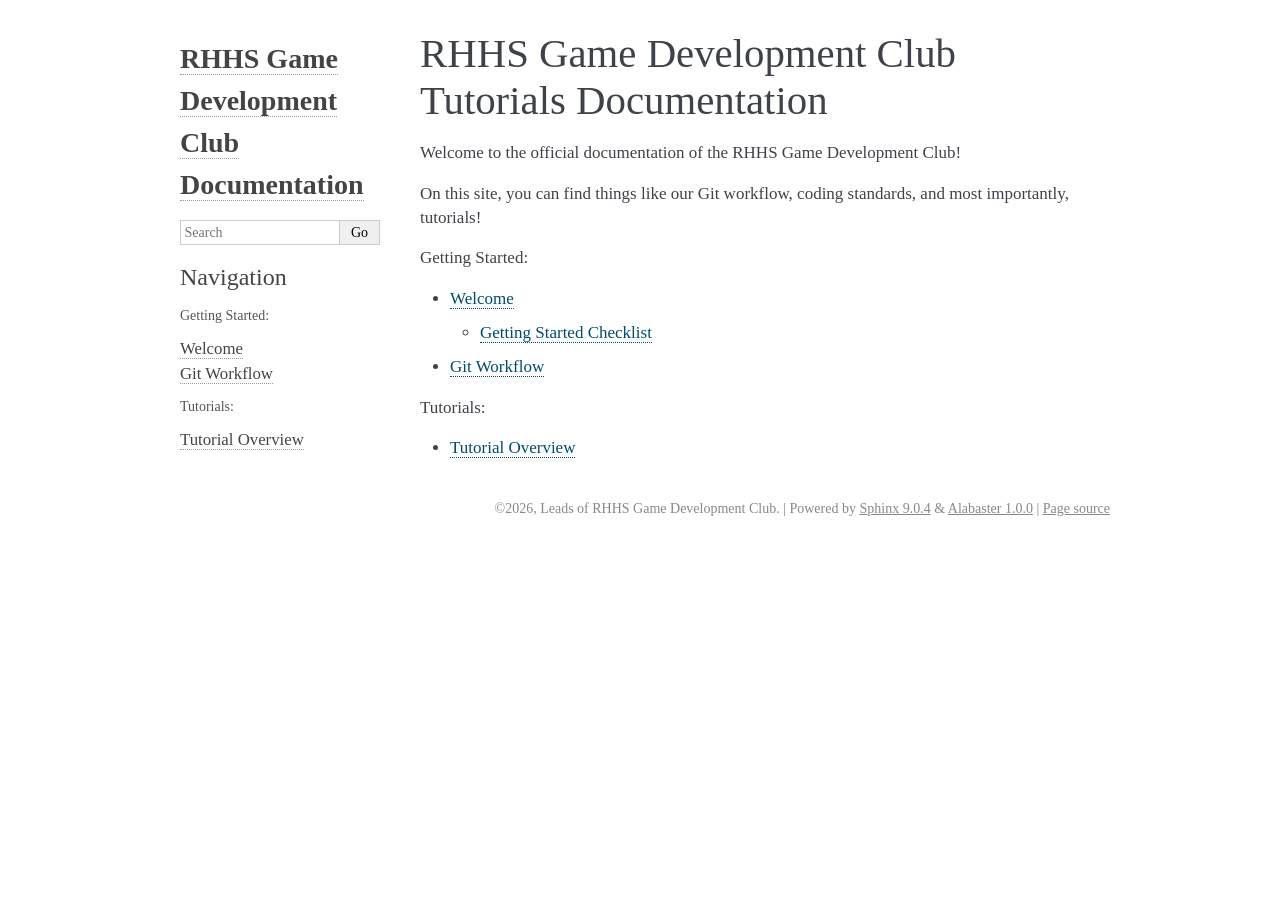
<file: index.html>
<!DOCTYPE html>

<html lang="en" data-content_root="./">
  <head>
    <meta charset="utf-8" />
    <meta name="viewport" content="width=device-width, initial-scale=1.0" /><meta name="viewport" content="width=device-width, initial-scale=1" />

    <title>RHHS Game Development Club Tutorials Documentation &#8212; RHHS Game Development Club Documentation 1.0 documentation</title>
    <link rel="stylesheet" type="text/css" href="_static/pygments.css?v=5ecbeea2" />
    <link rel="stylesheet" type="text/css" href="_static/basic.css?v=b08954a9" />
    <link rel="stylesheet" type="text/css" href="_static/alabaster.css?v=27fed22d" />
    <script src="_static/documentation_options.js?v=f2a433a1"></script>
    <script src="_static/doctools.js?v=fd6eb6e6"></script>
    <script src="_static/sphinx_highlight.js?v=6ffebe34"></script>
    <link rel="index" title="Index" href="genindex.html" />
    <link rel="search" title="Search" href="search.html" />
    <link rel="next" title="Welcome" href="club/welcome.html" />
   
  <link rel="stylesheet" href="_static/custom.css" type="text/css" />
  

  
  

  </head><body>
  

    <div class="document">
      <div class="documentwrapper">
        <div class="bodywrapper">
          

          <div class="body" role="main">
            
  <section id="rhhs-game-development-club-tutorials-documentation">
<h1>RHHS Game Development Club Tutorials Documentation<a class="headerlink" href="#rhhs-game-development-club-tutorials-documentation" title="Link to this heading">¶</a></h1>
<p>Welcome to the official documentation of the RHHS Game Development Club!</p>
<p>On this site, you can find things like our Git workflow, coding standards, and most importantly, tutorials!</p>
<div class="toctree-wrapper compound">
<p class="caption" role="heading"><span class="caption-text">Getting Started:</span></p>
<ul>
<li class="toctree-l1"><a class="reference internal" href="club/welcome.html">Welcome</a><ul>
<li class="toctree-l2"><a class="reference internal" href="club/welcome.html#getting-started-checklist">Getting Started Checklist</a></li>
</ul>
</li>
<li class="toctree-l1"><a class="reference internal" href="club/git_workflow.html">Git Workflow</a></li>
</ul>
</div>
<div class="toctree-wrapper compound">
<p class="caption" role="heading"><span class="caption-text">Tutorials:</span></p>
<ul>
<li class="toctree-l1"><a class="reference internal" href="tutorials/overview.html">Tutorial Overview</a></li>
</ul>
</div>
</section>


          </div>
          
        </div>
      </div>
      <div class="sphinxsidebar" role="navigation" aria-label="Main">
        <div class="sphinxsidebarwrapper">
<h1 class="logo"><a href="#">RHHS Game Development Club Documentation</a></h1>









<search id="searchbox" style="display: none" role="search">
    <div class="searchformwrapper">
    <form class="search" action="search.html" method="get">
      <input type="text" name="q" aria-labelledby="searchlabel" autocomplete="off" autocorrect="off" autocapitalize="off" spellcheck="false" placeholder="Search"/>
      <input type="submit" value="Go" />
    </form>
    </div>
</search>
<script>document.getElementById('searchbox').style.display = "block"</script><h3>Navigation</h3>
<p class="caption" role="heading"><span class="caption-text">Getting Started:</span></p>
<ul>
<li class="toctree-l1"><a class="reference internal" href="club/welcome.html">Welcome</a></li>
<li class="toctree-l1"><a class="reference internal" href="club/git_workflow.html">Git Workflow</a></li>
</ul>
<p class="caption" role="heading"><span class="caption-text">Tutorials:</span></p>
<ul>
<li class="toctree-l1"><a class="reference internal" href="tutorials/overview.html">Tutorial Overview</a></li>
</ul>

<div class="relations">
<h3>Related Topics</h3>
<ul>
  <li><a href="#">Documentation overview</a><ul>
      <li>Next: <a href="club/welcome.html" title="next chapter">Welcome</a></li>
  </ul></li>
</ul>
</div>








        </div>
      </div>
      <div class="clearer"></div>
    </div>
    <div class="footer">
      &#169;2026, Leads of RHHS Game Development Club.
      
      |
      Powered by <a href="https://www.sphinx-doc.org/">Sphinx 9.0.4</a>
      &amp; <a href="https://alabaster.readthedocs.io">Alabaster 1.0.0</a>
      
      |
      <a href="_sources/index.rst.txt"
          rel="nofollow">Page source</a>
    </div>

    

    
  </body>
</html>
</file>
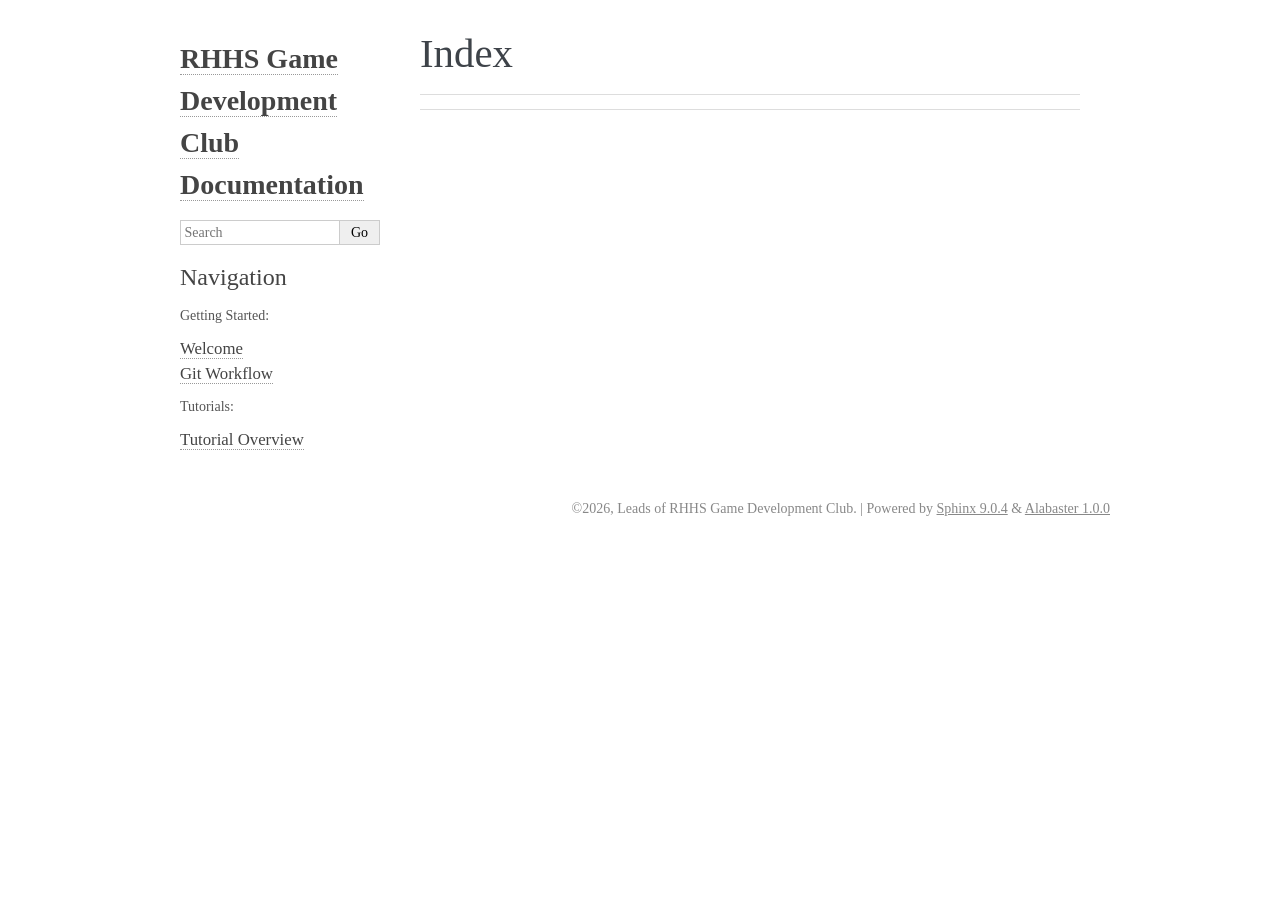
<file: genindex.html>
<!DOCTYPE html>

<html lang="en" data-content_root="./">
  <head>
    <meta charset="utf-8" />
    <meta name="viewport" content="width=device-width, initial-scale=1.0" />
    <title>Index &#8212; RHHS Game Development Club Documentation 1.0 documentation</title>
    <link rel="stylesheet" type="text/css" href="_static/pygments.css?v=5ecbeea2" />
    <link rel="stylesheet" type="text/css" href="_static/basic.css?v=b08954a9" />
    <link rel="stylesheet" type="text/css" href="_static/alabaster.css?v=27fed22d" />
    <script src="_static/documentation_options.js?v=f2a433a1"></script>
    <script src="_static/doctools.js?v=fd6eb6e6"></script>
    <script src="_static/sphinx_highlight.js?v=6ffebe34"></script>
    <link rel="index" title="Index" href="#" />
    <link rel="search" title="Search" href="search.html" />
   
  <link rel="stylesheet" href="_static/custom.css" type="text/css" />
  

  
  

  </head><body>
  

    <div class="document">
      <div class="documentwrapper">
        <div class="bodywrapper">
          

          <div class="body" role="main">
            

<h1 id="index">Index</h1>

<div class="genindex-jumpbox">
 
</div>


          </div>
          
        </div>
      </div>
      <div class="sphinxsidebar" role="navigation" aria-label="Main">
        <div class="sphinxsidebarwrapper">
<h1 class="logo"><a href="index.html">RHHS Game Development Club Documentation</a></h1>









<search id="searchbox" style="display: none" role="search">
    <div class="searchformwrapper">
    <form class="search" action="search.html" method="get">
      <input type="text" name="q" aria-labelledby="searchlabel" autocomplete="off" autocorrect="off" autocapitalize="off" spellcheck="false" placeholder="Search"/>
      <input type="submit" value="Go" />
    </form>
    </div>
</search>
<script>document.getElementById('searchbox').style.display = "block"</script><h3>Navigation</h3>
<p class="caption" role="heading"><span class="caption-text">Getting Started:</span></p>
<ul>
<li class="toctree-l1"><a class="reference internal" href="club/welcome.html">Welcome</a></li>
<li class="toctree-l1"><a class="reference internal" href="club/git_workflow.html">Git Workflow</a></li>
</ul>
<p class="caption" role="heading"><span class="caption-text">Tutorials:</span></p>
<ul>
<li class="toctree-l1"><a class="reference internal" href="tutorials/overview.html">Tutorial Overview</a></li>
</ul>

<div class="relations">
<h3>Related Topics</h3>
<ul>
  <li><a href="index.html">Documentation overview</a><ul>
  </ul></li>
</ul>
</div>








        </div>
      </div>
      <div class="clearer"></div>
    </div>
    <div class="footer">
      &#169;2026, Leads of RHHS Game Development Club.
      
      |
      Powered by <a href="https://www.sphinx-doc.org/">Sphinx 9.0.4</a>
      &amp; <a href="https://alabaster.readthedocs.io">Alabaster 1.0.0</a>
      
    </div>

    

    
  </body>
</html>
</file>
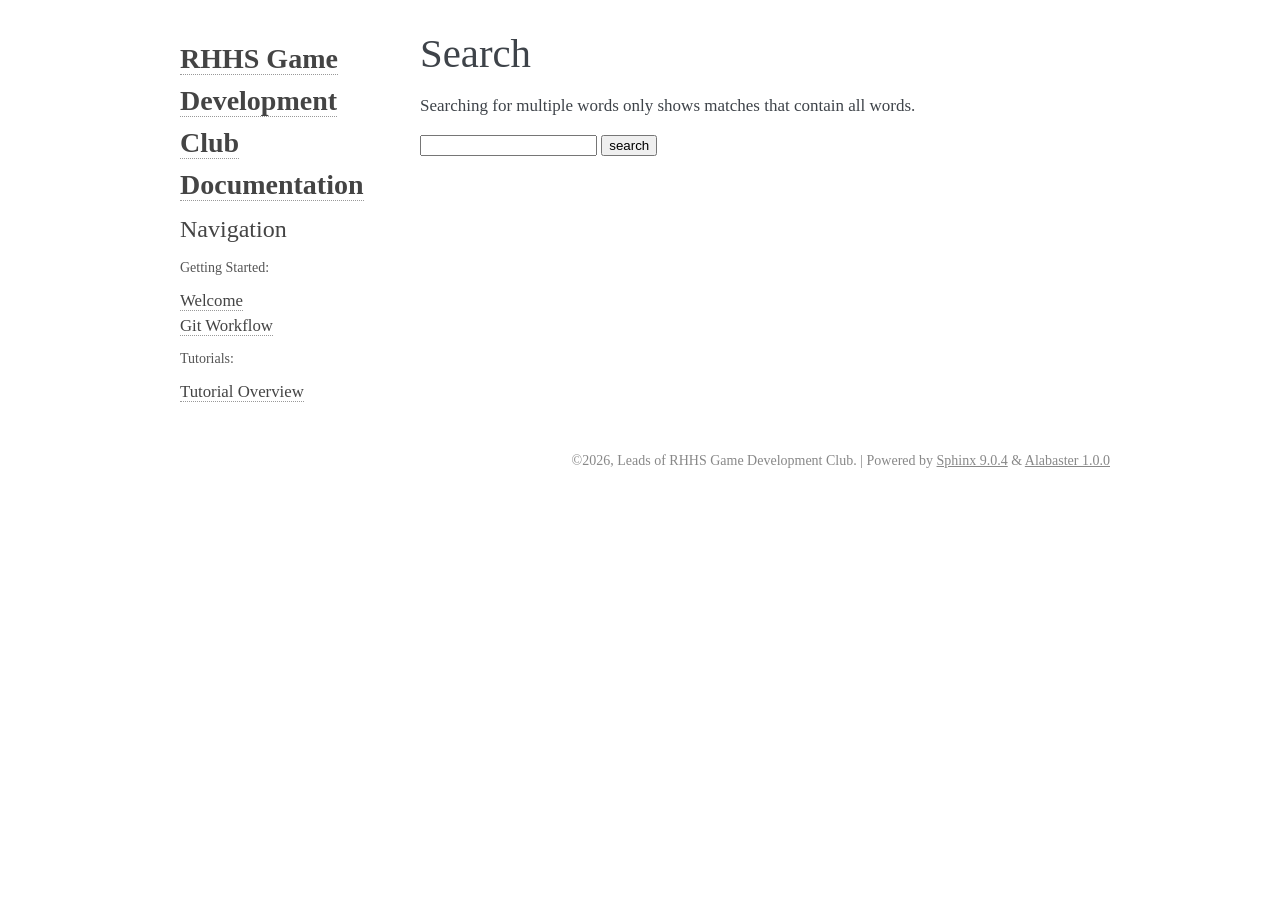
<file: search.html>
<!DOCTYPE html>

<html lang="en" data-content_root="./">
  <head>
    <meta charset="utf-8" />
    <meta name="viewport" content="width=device-width, initial-scale=1.0" />
    <title>Search &#8212; RHHS Game Development Club Documentation 1.0 documentation</title>
    <link rel="stylesheet" type="text/css" href="_static/pygments.css?v=5ecbeea2" />
    <link rel="stylesheet" type="text/css" href="_static/basic.css?v=b08954a9" />
    <link rel="stylesheet" type="text/css" href="_static/alabaster.css?v=27fed22d" />
    
    <script src="_static/documentation_options.js?v=f2a433a1"></script>
    <script src="_static/doctools.js?v=fd6eb6e6"></script>
    <script src="_static/sphinx_highlight.js?v=6ffebe34"></script>
    <script src="_static/searchtools.js"></script>
    <script src="_static/language_data.js"></script>
    <link rel="index" title="Index" href="genindex.html" />
    <link rel="search" title="Search" href="#" />
    <script src="searchindex.js" defer="defer"></script>
    <meta name="robots" content="noindex" />
    
   
  <link rel="stylesheet" href="_static/custom.css" type="text/css" />
  

  
  


  </head><body>
  

    <div class="document">
      <div class="documentwrapper">
        <div class="bodywrapper">
          

          <div class="body" role="main">
            
  <h1 id="search-documentation">Search</h1>
  
  <noscript>
  <div class="admonition warning">
  <p>
    Please activate JavaScript to enable the search
    functionality.
  </p>
  </div>
  </noscript>
  
  
  <p>
    Searching for multiple words only shows matches that contain
    all words.
  </p>
  
  
  <form action="" method="get">
    <input type="text" name="q" aria-labelledby="search-documentation" value="" autocomplete="off" autocorrect="off" autocapitalize="off" spellcheck="false"/>
    <input type="submit" value="search" />
    <span id="search-progress" style="padding-left: 10px"></span>
  </form>
  
  
  <div id="search-results"></div>
  

          </div>
          
        </div>
      </div>
      <div class="sphinxsidebar" role="navigation" aria-label="Main">
        <div class="sphinxsidebarwrapper">
<h1 class="logo"><a href="index.html">RHHS Game Development Club Documentation</a></h1>








<h3>Navigation</h3>
<p class="caption" role="heading"><span class="caption-text">Getting Started:</span></p>
<ul>
<li class="toctree-l1"><a class="reference internal" href="club/welcome.html">Welcome</a></li>
<li class="toctree-l1"><a class="reference internal" href="club/git_workflow.html">Git Workflow</a></li>
</ul>
<p class="caption" role="heading"><span class="caption-text">Tutorials:</span></p>
<ul>
<li class="toctree-l1"><a class="reference internal" href="tutorials/overview.html">Tutorial Overview</a></li>
</ul>

<div class="relations">
<h3>Related Topics</h3>
<ul>
  <li><a href="index.html">Documentation overview</a><ul>
  </ul></li>
</ul>
</div>








        </div>
      </div>
      <div class="clearer"></div>
    </div>
    <div class="footer">
      &#169;2026, Leads of RHHS Game Development Club.
      
      |
      Powered by <a href="https://www.sphinx-doc.org/">Sphinx 9.0.4</a>
      &amp; <a href="https://alabaster.readthedocs.io">Alabaster 1.0.0</a>
      
    </div>

    

    
  </body>
</html>
</file>
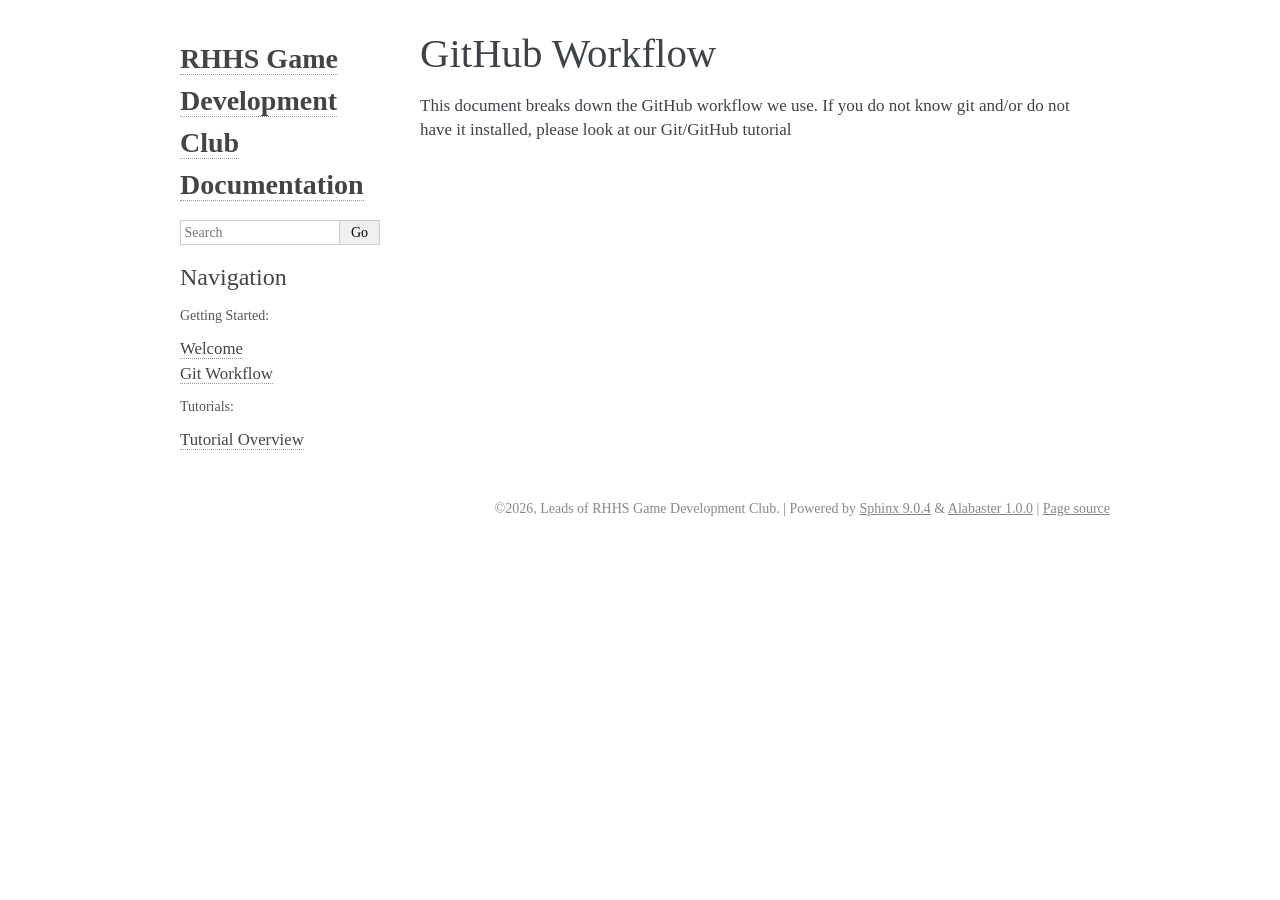
<file: club/git_workflow.html>
<!DOCTYPE html>

<html lang="en" data-content_root="../">
  <head>
    <meta charset="utf-8" />
    <meta name="viewport" content="width=device-width, initial-scale=1.0" /><meta name="viewport" content="width=device-width, initial-scale=1" />

    <title>GitHub Workflow &#8212; RHHS Game Development Club Documentation 1.0 documentation</title>
    <link rel="stylesheet" type="text/css" href="../_static/pygments.css?v=5ecbeea2" />
    <link rel="stylesheet" type="text/css" href="../_static/basic.css?v=b08954a9" />
    <link rel="stylesheet" type="text/css" href="../_static/alabaster.css?v=27fed22d" />
    <script src="../_static/documentation_options.js?v=f2a433a1"></script>
    <script src="../_static/doctools.js?v=fd6eb6e6"></script>
    <script src="../_static/sphinx_highlight.js?v=6ffebe34"></script>
    <link rel="index" title="Index" href="../genindex.html" />
    <link rel="search" title="Search" href="../search.html" />
    <link rel="next" title="Tutorial Overview" href="../tutorials/overview.html" />
    <link rel="prev" title="Welcome" href="welcome.html" />
   
  <link rel="stylesheet" href="../_static/custom.css" type="text/css" />
  

  
  

  </head><body>
  

    <div class="document">
      <div class="documentwrapper">
        <div class="bodywrapper">
          

          <div class="body" role="main">
            
  <section id="github-workflow">
<h1>GitHub Workflow<a class="headerlink" href="#github-workflow" title="Link to this heading">¶</a></h1>
<p>This document breaks down the GitHub workflow we use. If you do not know git and/or do not have it installed, please look at our Git/GitHub tutorial</p>
</section>


          </div>
          
        </div>
      </div>
      <div class="sphinxsidebar" role="navigation" aria-label="Main">
        <div class="sphinxsidebarwrapper">
<h1 class="logo"><a href="../index.html">RHHS Game Development Club Documentation</a></h1>









<search id="searchbox" style="display: none" role="search">
    <div class="searchformwrapper">
    <form class="search" action="../search.html" method="get">
      <input type="text" name="q" aria-labelledby="searchlabel" autocomplete="off" autocorrect="off" autocapitalize="off" spellcheck="false" placeholder="Search"/>
      <input type="submit" value="Go" />
    </form>
    </div>
</search>
<script>document.getElementById('searchbox').style.display = "block"</script><h3>Navigation</h3>
<p class="caption" role="heading"><span class="caption-text">Getting Started:</span></p>
<ul class="current">
<li class="toctree-l1"><a class="reference internal" href="welcome.html">Welcome</a></li>
<li class="toctree-l1 current"><a class="current reference internal" href="#">Git Workflow</a></li>
</ul>
<p class="caption" role="heading"><span class="caption-text">Tutorials:</span></p>
<ul>
<li class="toctree-l1"><a class="reference internal" href="../tutorials/overview.html">Tutorial Overview</a></li>
</ul>

<div class="relations">
<h3>Related Topics</h3>
<ul>
  <li><a href="../index.html">Documentation overview</a><ul>
      <li>Previous: <a href="welcome.html" title="previous chapter">Welcome</a></li>
      <li>Next: <a href="../tutorials/overview.html" title="next chapter">Tutorial Overview</a></li>
  </ul></li>
</ul>
</div>








        </div>
      </div>
      <div class="clearer"></div>
    </div>
    <div class="footer">
      &#169;2026, Leads of RHHS Game Development Club.
      
      |
      Powered by <a href="https://www.sphinx-doc.org/">Sphinx 9.0.4</a>
      &amp; <a href="https://alabaster.readthedocs.io">Alabaster 1.0.0</a>
      
      |
      <a href="../_sources/club/git_workflow.rst.txt"
          rel="nofollow">Page source</a>
    </div>

    

    
  </body>
</html>
</file>
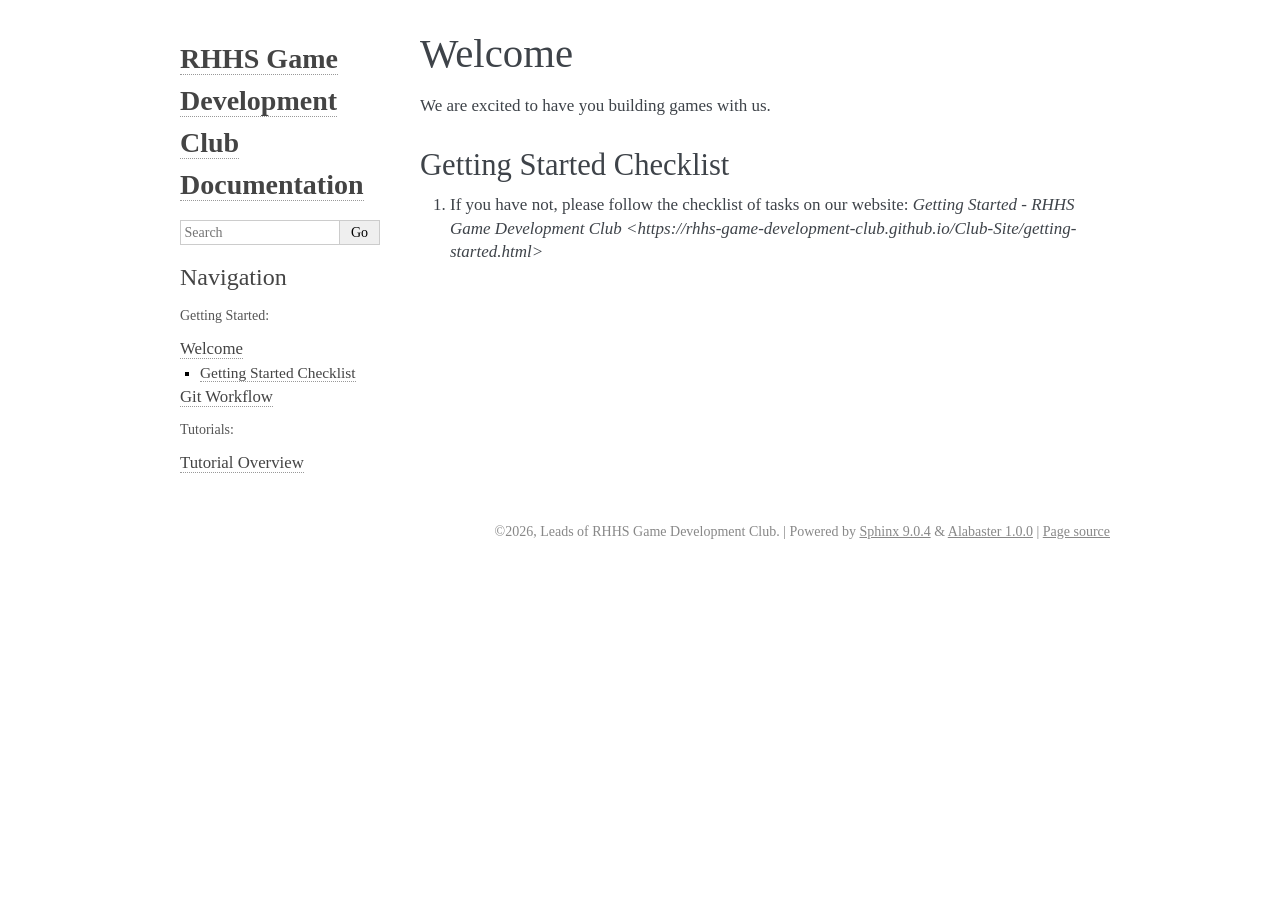
<file: club/welcome.html>
<!DOCTYPE html>

<html lang="en" data-content_root="../">
  <head>
    <meta charset="utf-8" />
    <meta name="viewport" content="width=device-width, initial-scale=1.0" /><meta name="viewport" content="width=device-width, initial-scale=1" />

    <title>Welcome &#8212; RHHS Game Development Club Documentation 1.0 documentation</title>
    <link rel="stylesheet" type="text/css" href="../_static/pygments.css?v=5ecbeea2" />
    <link rel="stylesheet" type="text/css" href="../_static/basic.css?v=b08954a9" />
    <link rel="stylesheet" type="text/css" href="../_static/alabaster.css?v=27fed22d" />
    <script src="../_static/documentation_options.js?v=f2a433a1"></script>
    <script src="../_static/doctools.js?v=fd6eb6e6"></script>
    <script src="../_static/sphinx_highlight.js?v=6ffebe34"></script>
    <link rel="index" title="Index" href="../genindex.html" />
    <link rel="search" title="Search" href="../search.html" />
    <link rel="next" title="GitHub Workflow" href="git_workflow.html" />
    <link rel="prev" title="RHHS Game Development Club Tutorials Documentation" href="../index.html" />
   
  <link rel="stylesheet" href="../_static/custom.css" type="text/css" />
  

  
  

  </head><body>
  

    <div class="document">
      <div class="documentwrapper">
        <div class="bodywrapper">
          

          <div class="body" role="main">
            
  <section id="welcome">
<h1>Welcome<a class="headerlink" href="#welcome" title="Link to this heading">¶</a></h1>
<p>We are excited to have you building games with us.</p>
<section id="getting-started-checklist">
<h2>Getting Started Checklist<a class="headerlink" href="#getting-started-checklist" title="Link to this heading">¶</a></h2>
<ol class="arabic simple">
<li><p>If you have not, please follow the checklist of tasks on our website: <cite>Getting Started - RHHS Game Development Club &lt;https://rhhs-game-development-club.github.io/Club-Site/getting-started.html&gt;</cite></p></li>
</ol>
</section>
</section>


          </div>
          
        </div>
      </div>
      <div class="sphinxsidebar" role="navigation" aria-label="Main">
        <div class="sphinxsidebarwrapper">
<h1 class="logo"><a href="../index.html">RHHS Game Development Club Documentation</a></h1>









<search id="searchbox" style="display: none" role="search">
    <div class="searchformwrapper">
    <form class="search" action="../search.html" method="get">
      <input type="text" name="q" aria-labelledby="searchlabel" autocomplete="off" autocorrect="off" autocapitalize="off" spellcheck="false" placeholder="Search"/>
      <input type="submit" value="Go" />
    </form>
    </div>
</search>
<script>document.getElementById('searchbox').style.display = "block"</script><h3>Navigation</h3>
<p class="caption" role="heading"><span class="caption-text">Getting Started:</span></p>
<ul class="current">
<li class="toctree-l1 current"><a class="current reference internal" href="#">Welcome</a><ul>
<li class="toctree-l2"><a class="reference internal" href="#getting-started-checklist">Getting Started Checklist</a></li>
</ul>
</li>
<li class="toctree-l1"><a class="reference internal" href="git_workflow.html">Git Workflow</a></li>
</ul>
<p class="caption" role="heading"><span class="caption-text">Tutorials:</span></p>
<ul>
<li class="toctree-l1"><a class="reference internal" href="../tutorials/overview.html">Tutorial Overview</a></li>
</ul>

<div class="relations">
<h3>Related Topics</h3>
<ul>
  <li><a href="../index.html">Documentation overview</a><ul>
      <li>Previous: <a href="../index.html" title="previous chapter">RHHS Game Development Club Tutorials Documentation</a></li>
      <li>Next: <a href="git_workflow.html" title="next chapter">GitHub Workflow</a></li>
  </ul></li>
</ul>
</div>








        </div>
      </div>
      <div class="clearer"></div>
    </div>
    <div class="footer">
      &#169;2026, Leads of RHHS Game Development Club.
      
      |
      Powered by <a href="https://www.sphinx-doc.org/">Sphinx 9.0.4</a>
      &amp; <a href="https://alabaster.readthedocs.io">Alabaster 1.0.0</a>
      
      |
      <a href="../_sources/club/welcome.rst.txt"
          rel="nofollow">Page source</a>
    </div>

    

    
  </body>
</html>
</file>
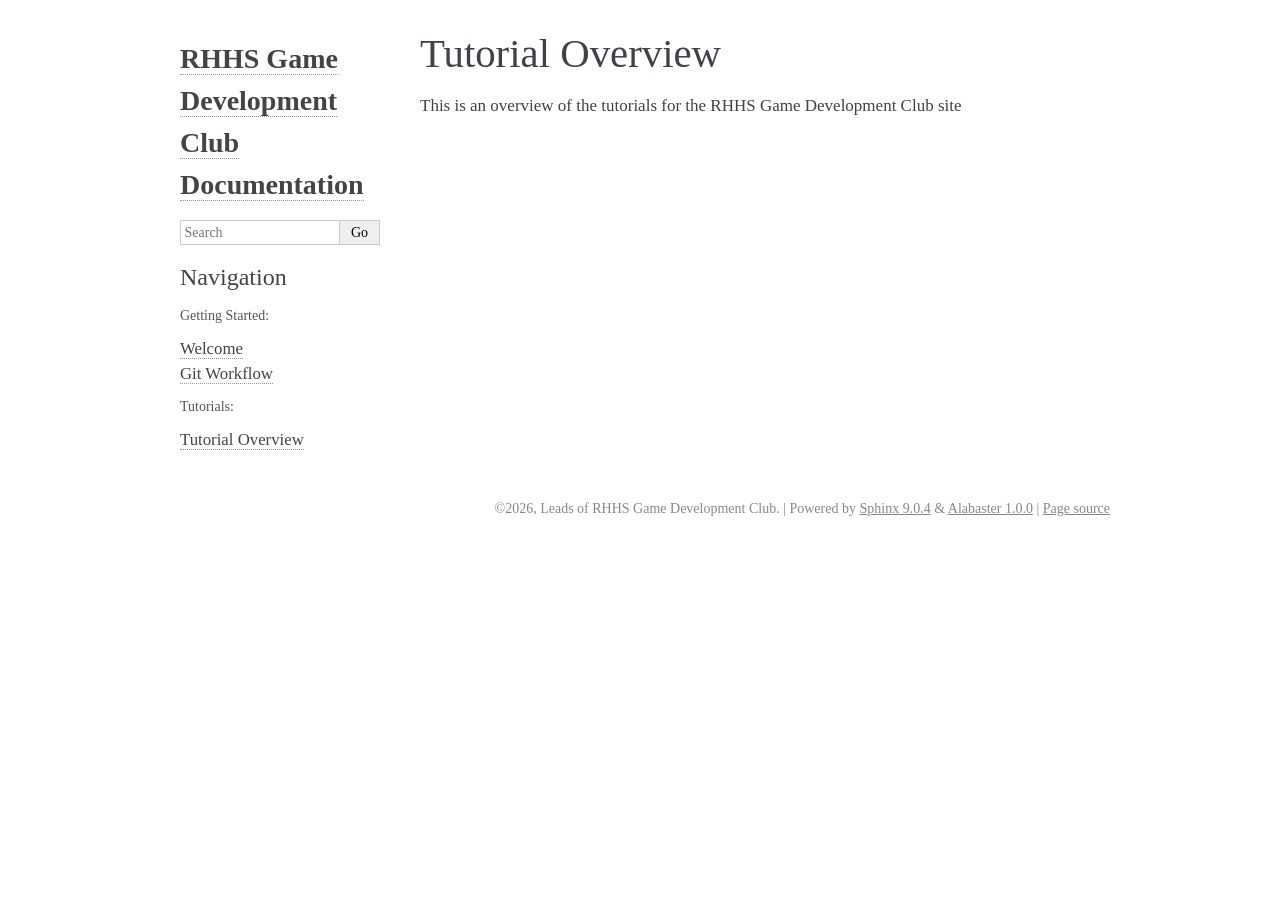
<file: tutorials/overview.html>
<!DOCTYPE html>

<html lang="en" data-content_root="../">
  <head>
    <meta charset="utf-8" />
    <meta name="viewport" content="width=device-width, initial-scale=1.0" /><meta name="viewport" content="width=device-width, initial-scale=1" />

    <title>Tutorial Overview &#8212; RHHS Game Development Club Documentation 1.0 documentation</title>
    <link rel="stylesheet" type="text/css" href="../_static/pygments.css?v=5ecbeea2" />
    <link rel="stylesheet" type="text/css" href="../_static/basic.css?v=b08954a9" />
    <link rel="stylesheet" type="text/css" href="../_static/alabaster.css?v=27fed22d" />
    <script src="../_static/documentation_options.js?v=f2a433a1"></script>
    <script src="../_static/doctools.js?v=fd6eb6e6"></script>
    <script src="../_static/sphinx_highlight.js?v=6ffebe34"></script>
    <link rel="index" title="Index" href="../genindex.html" />
    <link rel="search" title="Search" href="../search.html" />
    <link rel="prev" title="GitHub Workflow" href="../club/git_workflow.html" />
   
  <link rel="stylesheet" href="../_static/custom.css" type="text/css" />
  

  
  

  </head><body>
  

    <div class="document">
      <div class="documentwrapper">
        <div class="bodywrapper">
          

          <div class="body" role="main">
            
  <section id="tutorial-overview">
<h1>Tutorial Overview<a class="headerlink" href="#tutorial-overview" title="Link to this heading">¶</a></h1>
<p>This is an overview of the tutorials for the RHHS Game Development Club site</p>
</section>


          </div>
          
        </div>
      </div>
      <div class="sphinxsidebar" role="navigation" aria-label="Main">
        <div class="sphinxsidebarwrapper">
<h1 class="logo"><a href="../index.html">RHHS Game Development Club Documentation</a></h1>









<search id="searchbox" style="display: none" role="search">
    <div class="searchformwrapper">
    <form class="search" action="../search.html" method="get">
      <input type="text" name="q" aria-labelledby="searchlabel" autocomplete="off" autocorrect="off" autocapitalize="off" spellcheck="false" placeholder="Search"/>
      <input type="submit" value="Go" />
    </form>
    </div>
</search>
<script>document.getElementById('searchbox').style.display = "block"</script><h3>Navigation</h3>
<p class="caption" role="heading"><span class="caption-text">Getting Started:</span></p>
<ul>
<li class="toctree-l1"><a class="reference internal" href="../club/welcome.html">Welcome</a></li>
<li class="toctree-l1"><a class="reference internal" href="../club/git_workflow.html">Git Workflow</a></li>
</ul>
<p class="caption" role="heading"><span class="caption-text">Tutorials:</span></p>
<ul class="current">
<li class="toctree-l1 current"><a class="current reference internal" href="#">Tutorial Overview</a></li>
</ul>

<div class="relations">
<h3>Related Topics</h3>
<ul>
  <li><a href="../index.html">Documentation overview</a><ul>
      <li>Previous: <a href="../club/git_workflow.html" title="previous chapter">GitHub Workflow</a></li>
  </ul></li>
</ul>
</div>








        </div>
      </div>
      <div class="clearer"></div>
    </div>
    <div class="footer">
      &#169;2026, Leads of RHHS Game Development Club.
      
      |
      Powered by <a href="https://www.sphinx-doc.org/">Sphinx 9.0.4</a>
      &amp; <a href="https://alabaster.readthedocs.io">Alabaster 1.0.0</a>
      
      |
      <a href="../_sources/tutorials/overview.rst.txt"
          rel="nofollow">Page source</a>
    </div>

    

    
  </body>
</html>
</file>
<file: _static/pygments.css>
pre { line-height: 125%; }
td.linenos .normal { color: inherit; background-color: transparent; padding-left: 5px; padding-right: 5px; }
span.linenos { color: inherit; background-color: transparent; padding-left: 5px; padding-right: 5px; }
td.linenos .special { color: #000000; background-color: #ffffc0; padding-left: 5px; padding-right: 5px; }
span.linenos.special { color: #000000; background-color: #ffffc0; padding-left: 5px; padding-right: 5px; }
.highlight .hll { background-color: #ffffcc }
.highlight { background: #f8f8f8; }
.highlight .c { color: #8F5902; font-style: italic } /* Comment */
.highlight .err { color: #A40000; border: 1px solid #EF2929 } /* Error */
.highlight .g { color: #000 } /* Generic */
.highlight .k { color: #004461; font-weight: bold } /* Keyword */
.highlight .l { color: #000 } /* Literal */
.highlight .n { color: #000 } /* Name */
.highlight .o { color: #582800 } /* Operator */
.highlight .x { color: #000 } /* Other */
.highlight .p { color: #000; font-weight: bold } /* Punctuation */
.highlight .ch { color: #8F5902; font-style: italic } /* Comment.Hashbang */
.highlight .cm { color: #8F5902; font-style: italic } /* Comment.Multiline */
.highlight .cp { color: #8F5902 } /* Comment.Preproc */
.highlight .cpf { color: #8F5902; font-style: italic } /* Comment.PreprocFile */
.highlight .c1 { color: #8F5902; font-style: italic } /* Comment.Single */
.highlight .cs { color: #8F5902; font-style: italic } /* Comment.Special */
.highlight .gd { color: #A40000 } /* Generic.Deleted */
.highlight .ge { color: #000; font-style: italic } /* Generic.Emph */
.highlight .ges { color: #000 } /* Generic.EmphStrong */
.highlight .gr { color: #EF2929 } /* Generic.Error */
.highlight .gh { color: #000080; font-weight: bold } /* Generic.Heading */
.highlight .gi { color: #00A000 } /* Generic.Inserted */
.highlight .go { color: #888 } /* Generic.Output */
.highlight .gp { color: #745334 } /* Generic.Prompt */
.highlight .gs { color: #000; font-weight: bold } /* Generic.Strong */
.highlight .gu { color: #800080; font-weight: bold } /* Generic.Subheading */
.highlight .gt { color: #A40000; font-weight: bold } /* Generic.Traceback */
.highlight .kc { color: #004461; font-weight: bold } /* Keyword.Constant */
.highlight .kd { color: #004461; font-weight: bold } /* Keyword.Declaration */
.highlight .kn { color: #004461; font-weight: bold } /* Keyword.Namespace */
.highlight .kp { color: #004461; font-weight: bold } /* Keyword.Pseudo */
.highlight .kr { color: #004461; font-weight: bold } /* Keyword.Reserved */
.highlight .kt { color: #004461; font-weight: bold } /* Keyword.Type */
.highlight .ld { color: #000 } /* Literal.Date */
.highlight .m { color: #900 } /* Literal.Number */
.highlight .s { color: #4E9A06 } /* Literal.String */
.highlight .na { color: #C4A000 } /* Name.Attribute */
.highlight .nb { color: #004461 } /* Name.Builtin */
.highlight .nc { color: #000 } /* Name.Class */
.highlight .no { color: #000 } /* Name.Constant */
.highlight .nd { color: #888 } /* Name.Decorator */
.highlight .ni { color: #CE5C00 } /* Name.Entity */
.highlight .ne { color: #C00; font-weight: bold } /* Name.Exception */
.highlight .nf { color: #000 } /* Name.Function */
.highlight .nl { color: #F57900 } /* Name.Label */
.highlight .nn { color: #000 } /* Name.Namespace */
.highlight .nx { color: #000 } /* Name.Other */
.highlight .py { color: #000 } /* Name.Property */
.highlight .nt { color: #004461; font-weight: bold } /* Name.Tag */
.highlight .nv { color: #000 } /* Name.Variable */
.highlight .ow { color: #004461; font-weight: bold } /* Operator.Word */
.highlight .pm { color: #000; font-weight: bold } /* Punctuation.Marker */
.highlight .w { color: #F8F8F8 } /* Text.Whitespace */
.highlight .mb { color: #900 } /* Literal.Number.Bin */
.highlight .mf { color: #900 } /* Literal.Number.Float */
.highlight .mh { color: #900 } /* Literal.Number.Hex */
.highlight .mi { color: #900 } /* Literal.Number.Integer */
.highlight .mo { color: #900 } /* Literal.Number.Oct */
.highlight .sa { color: #4E9A06 } /* Literal.String.Affix */
.highlight .sb { color: #4E9A06 } /* Literal.String.Backtick */
.highlight .sc { color: #4E9A06 } /* Literal.String.Char */
.highlight .dl { color: #4E9A06 } /* Literal.String.Delimiter */
.highlight .sd { color: #8F5902; font-style: italic } /* Literal.String.Doc */
.highlight .s2 { color: #4E9A06 } /* Literal.String.Double */
.highlight .se { color: #4E9A06 } /* Literal.String.Escape */
.highlight .sh { color: #4E9A06 } /* Literal.String.Heredoc */
.highlight .si { color: #4E9A06 } /* Literal.String.Interpol */
.highlight .sx { color: #4E9A06 } /* Literal.String.Other */
.highlight .sr { color: #4E9A06 } /* Literal.String.Regex */
.highlight .s1 { color: #4E9A06 } /* Literal.String.Single */
.highlight .ss { color: #4E9A06 } /* Literal.String.Symbol */
.highlight .bp { color: #3465A4 } /* Name.Builtin.Pseudo */
.highlight .fm { color: #000 } /* Name.Function.Magic */
.highlight .vc { color: #000 } /* Name.Variable.Class */
.highlight .vg { color: #000 } /* Name.Variable.Global */
.highlight .vi { color: #000 } /* Name.Variable.Instance */
.highlight .vm { color: #000 } /* Name.Variable.Magic */
.highlight .il { color: #900 } /* Literal.Number.Integer.Long */
</file>
<file: _static/basic.css>
/*
 * Sphinx stylesheet -- basic theme.
 */

/* -- main layout ----------------------------------------------------------- */

div.clearer {
    clear: both;
}

div.section::after {
    display: block;
    content: '';
    clear: left;
}

/* -- relbar ---------------------------------------------------------------- */

div.related {
    width: 100%;
    font-size: 90%;
}

div.related h3 {
    display: none;
}

div.related ul {
    margin: 0;
    padding: 0 0 0 10px;
    list-style: none;
}

div.related li {
    display: inline;
}

div.related li.right {
    float: right;
    margin-right: 5px;
}

/* -- sidebar --------------------------------------------------------------- */

div.sphinxsidebarwrapper {
    padding: 10px 5px 0 10px;
}

div.sphinxsidebar {
    float: left;
    width: 230px;
    margin-left: -100%;
    font-size: 90%;
    word-wrap: break-word;
    overflow-wrap : break-word;
}

div.sphinxsidebar ul {
    list-style: none;
}

div.sphinxsidebar ul ul,
div.sphinxsidebar ul.want-points {
    margin-left: 20px;
    list-style: square;
}

div.sphinxsidebar ul ul {
    margin-top: 0;
    margin-bottom: 0;
}

div.sphinxsidebar form {
    margin-top: 10px;
}

div.sphinxsidebar input {
    border: 1px solid #98dbcc;
    font-family: sans-serif;
    font-size: 1em;
}

div.sphinxsidebar #searchbox form.search {
    overflow: hidden;
}

div.sphinxsidebar #searchbox input[type="text"] {
    float: left;
    width: 80%;
    padding: 0.25em;
    box-sizing: border-box;
}

div.sphinxsidebar #searchbox input[type="submit"] {
    float: left;
    width: 20%;
    border-left: none;
    padding: 0.25em;
    box-sizing: border-box;
}


img {
    border: 0;
    max-width: 100%;
}

/* -- search page ----------------------------------------------------------- */

ul.search {
    margin-top: 10px;
}

ul.search li {
    padding: 5px 0;
}

ul.search li a {
    font-weight: bold;
}

ul.search li p.context {
    color: #888;
    margin: 2px 0 0 30px;
    text-align: left;
}

ul.keywordmatches li.goodmatch a {
    font-weight: bold;
}

/* -- index page ------------------------------------------------------------ */

table.contentstable {
    width: 90%;
    margin-left: auto;
    margin-right: auto;
}

table.contentstable p.biglink {
    line-height: 150%;
}

a.biglink {
    font-size: 1.3em;
}

span.linkdescr {
    font-style: italic;
    padding-top: 5px;
    font-size: 90%;
}

/* -- general index --------------------------------------------------------- */

table.indextable {
    width: 100%;
}

table.indextable td {
    text-align: left;
    vertical-align: top;
}

table.indextable ul {
    margin-top: 0;
    margin-bottom: 0;
    list-style-type: none;
}

table.indextable > tbody > tr > td > ul {
    padding-left: 0em;
}

table.indextable tr.pcap {
    height: 10px;
}

table.indextable tr.cap {
    margin-top: 10px;
    background-color: #f2f2f2;
}

img.toggler {
    margin-right: 3px;
    margin-top: 3px;
    cursor: pointer;
}

div.modindex-jumpbox {
    border-top: 1px solid #ddd;
    border-bottom: 1px solid #ddd;
    margin: 1em 0 1em 0;
    padding: 0.4em;
}

div.genindex-jumpbox {
    border-top: 1px solid #ddd;
    border-bottom: 1px solid #ddd;
    margin: 1em 0 1em 0;
    padding: 0.4em;
}

/* -- domain module index --------------------------------------------------- */

table.modindextable td {
    padding: 2px;
    border-collapse: collapse;
}

/* -- general body styles --------------------------------------------------- */

div.body {
    min-width: inherit;
    max-width: 800px;
}

div.body p, div.body dd, div.body li, div.body blockquote {
    -moz-hyphens: auto;
    -ms-hyphens: auto;
    -webkit-hyphens: auto;
    hyphens: auto;
}

a.headerlink {
    visibility: hidden;
}

a:visited {
    color: #551A8B;
}

h1:hover > a.headerlink,
h2:hover > a.headerlink,
h3:hover > a.headerlink,
h4:hover > a.headerlink,
h5:hover > a.headerlink,
h6:hover > a.headerlink,
dt:hover > a.headerlink,
caption:hover > a.headerlink,
p.caption:hover > a.headerlink,
div.code-block-caption:hover > a.headerlink {
    visibility: visible;
}

div.body p.caption {
    text-align: inherit;
}

div.body td {
    text-align: left;
}

.first {
    margin-top: 0 !important;
}

p.rubric {
    margin-top: 30px;
    font-weight: bold;
}

img.align-left, figure.align-left, .figure.align-left, object.align-left {
    clear: left;
    float: left;
    margin-right: 1em;
}

img.align-right, figure.align-right, .figure.align-right, object.align-right {
    clear: right;
    float: right;
    margin-left: 1em;
}

img.align-center, figure.align-center, .figure.align-center, object.align-center {
  display: block;
  margin-left: auto;
  margin-right: auto;
}

img.align-default, figure.align-default, .figure.align-default {
  display: block;
  margin-left: auto;
  margin-right: auto;
}

.align-left {
    text-align: left;
}

.align-center {
    text-align: center;
}

.align-default {
    text-align: center;
}

.align-right {
    text-align: right;
}

/* -- sidebars -------------------------------------------------------------- */

div.sidebar,
aside.sidebar {
    margin: 0 0 0.5em 1em;
    border: 1px solid #ddb;
    padding: 7px;
    background-color: #ffe;
    width: 40%;
    float: right;
    clear: right;
    overflow-x: auto;
}

p.sidebar-title {
    font-weight: bold;
}

nav.contents,
aside.topic,
div.admonition, div.topic, blockquote {
    clear: left;
}

/* -- topics ---------------------------------------------------------------- */

nav.contents,
aside.topic,
div.topic {
    border: 1px solid #ccc;
    padding: 7px;
    margin: 10px 0 10px 0;
}

p.topic-title {
    font-size: 1.1em;
    font-weight: bold;
    margin-top: 10px;
}

/* -- admonitions ----------------------------------------------------------- */

div.admonition {
    margin-top: 10px;
    margin-bottom: 10px;
    padding: 7px;
}

div.admonition dt {
    font-weight: bold;
}

p.admonition-title {
    margin: 0px 10px 5px 0px;
    font-weight: bold;
}

div.body p.centered {
    text-align: center;
    margin-top: 25px;
}

/* -- content of sidebars/topics/admonitions -------------------------------- */

div.sidebar > :last-child,
aside.sidebar > :last-child,
nav.contents > :last-child,
aside.topic > :last-child,
div.topic > :last-child,
div.admonition > :last-child {
    margin-bottom: 0;
}

div.sidebar::after,
aside.sidebar::after,
nav.contents::after,
aside.topic::after,
div.topic::after,
div.admonition::after,
blockquote::after {
    display: block;
    content: '';
    clear: both;
}

/* -- tables ---------------------------------------------------------------- */

table.docutils {
    margin-top: 10px;
    margin-bottom: 10px;
    border: 0;
    border-collapse: collapse;
}

table.align-center {
    margin-left: auto;
    margin-right: auto;
}

table.align-default {
    margin-left: auto;
    margin-right: auto;
}

table caption span.caption-number {
    font-style: italic;
}

table caption span.caption-text {
}

table.docutils td, table.docutils th {
    padding: 1px 8px 1px 5px;
    border-top: 0;
    border-left: 0;
    border-right: 0;
    border-bottom: 1px solid #aaa;
}

th {
    text-align: left;
    padding-right: 5px;
}

table.citation {
    border-left: solid 1px gray;
    margin-left: 1px;
}

table.citation td {
    border-bottom: none;
}

th > :first-child,
td > :first-child {
    margin-top: 0px;
}

th > :last-child,
td > :last-child {
    margin-bottom: 0px;
}

/* -- figures --------------------------------------------------------------- */

div.figure, figure {
    margin: 0.5em;
    padding: 0.5em;
}

div.figure p.caption, figcaption {
    padding: 0.3em;
}

div.figure p.caption span.caption-number,
figcaption span.caption-number {
    font-style: italic;
}

div.figure p.caption span.caption-text,
figcaption span.caption-text {
}

/* -- field list styles ----------------------------------------------------- */

table.field-list td, table.field-list th {
    border: 0 !important;
}

.field-list ul {
    margin: 0;
    padding-left: 1em;
}

.field-list p {
    margin: 0;
}

.field-name {
    -moz-hyphens: manual;
    -ms-hyphens: manual;
    -webkit-hyphens: manual;
    hyphens: manual;
}

/* -- hlist styles ---------------------------------------------------------- */

table.hlist {
    margin: 1em 0;
}

table.hlist td {
    vertical-align: top;
}

/* -- object description styles --------------------------------------------- */

.sig {
	font-family: 'Consolas', 'Menlo', 'DejaVu Sans Mono', 'Bitstream Vera Sans Mono', monospace;
}

.sig-name, code.descname {
    background-color: transparent;
    font-weight: bold;
}

.sig-name {
	font-size: 1.1em;
}

code.descname {
    font-size: 1.2em;
}

.sig-prename, code.descclassname {
    background-color: transparent;
}

.optional {
    font-size: 1.3em;
}

.sig-paren {
    font-size: larger;
}

.sig-param.n {
	font-style: italic;
}

/* C++ specific styling */

.sig-inline.c-texpr,
.sig-inline.cpp-texpr {
	font-family: unset;
}

.sig.c   .k, .sig.c   .kt,
.sig.cpp .k, .sig.cpp .kt {
	color: #0033B3;
}

.sig.c   .m,
.sig.cpp .m {
	color: #1750EB;
}

.sig.c   .s, .sig.c   .sc,
.sig.cpp .s, .sig.cpp .sc {
	color: #067D17;
}


/* -- other body styles ----------------------------------------------------- */

ol.arabic {
    list-style: decimal;
}

ol.loweralpha {
    list-style: lower-alpha;
}

ol.upperalpha {
    list-style: upper-alpha;
}

ol.lowerroman {
    list-style: lower-roman;
}

ol.upperroman {
    list-style: upper-roman;
}

:not(li) > ol > li:first-child > :first-child,
:not(li) > ul > li:first-child > :first-child {
    margin-top: 0px;
}

:not(li) > ol > li:last-child > :last-child,
:not(li) > ul > li:last-child > :last-child {
    margin-bottom: 0px;
}

ol.simple ol p,
ol.simple ul p,
ul.simple ol p,
ul.simple ul p {
    margin-top: 0;
}

ol.simple > li:not(:first-child) > p,
ul.simple > li:not(:first-child) > p {
    margin-top: 0;
}

ol.simple p,
ul.simple p {
    margin-bottom: 0;
}

aside.footnote > span,
div.citation > span {
    float: left;
}
aside.footnote > span:last-of-type,
div.citation > span:last-of-type {
  padding-right: 0.5em;
}
aside.footnote > p {
  margin-left: 2em;
}
div.citation > p {
  margin-left: 4em;
}
aside.footnote > p:last-of-type,
div.citation > p:last-of-type {
    margin-bottom: 0em;
}
aside.footnote > p:last-of-type:after,
div.citation > p:last-of-type:after {
    content: "";
    clear: both;
}

dl.field-list {
    display: grid;
    grid-template-columns: fit-content(30%) auto;
}

dl.field-list > dt {
    font-weight: bold;
    word-break: break-word;
    padding-left: 0.5em;
    padding-right: 5px;
}

dl.field-list > dd {
    padding-left: 0.5em;
    margin-top: 0em;
    margin-left: 0em;
    margin-bottom: 0em;
}

dl {
    margin-bottom: 15px;
}

dd > :first-child {
    margin-top: 0px;
}

dd ul, dd table {
    margin-bottom: 10px;
}

dd {
    margin-top: 3px;
    margin-bottom: 10px;
    margin-left: 30px;
}

.sig dd {
    margin-top: 0px;
    margin-bottom: 0px;
}

.sig dl {
    margin-top: 0px;
    margin-bottom: 0px;
}

dl > dd:last-child,
dl > dd:last-child > :last-child {
    margin-bottom: 0;
}

dt:target, span.highlighted {
    background-color: #fbe54e;
}

rect.highlighted {
    fill: #fbe54e;
}

dl.glossary dt {
    font-weight: bold;
    font-size: 1.1em;
}

.versionmodified {
    font-style: italic;
}

.system-message {
    background-color: #fda;
    padding: 5px;
    border: 3px solid red;
}

.footnote:target  {
    background-color: #ffa;
}

.line-block {
    display: block;
    margin-top: 1em;
    margin-bottom: 1em;
}

.line-block .line-block {
    margin-top: 0;
    margin-bottom: 0;
    margin-left: 1.5em;
}

.guilabel, .menuselection {
    font-family: sans-serif;
}

.accelerator {
    text-decoration: underline;
}

.classifier {
    font-style: oblique;
}

.classifier:before {
    font-style: normal;
    margin: 0 0.5em;
    content: ":";
    display: inline-block;
}

abbr, acronym {
    border-bottom: dotted 1px;
    cursor: help;
}

/* -- code displays --------------------------------------------------------- */

pre {
    overflow: auto;
    overflow-y: hidden;  /* fixes display issues on Chrome browsers */
}

pre, div[class*="highlight-"] {
    clear: both;
}

span.pre {
    -moz-hyphens: none;
    -ms-hyphens: none;
    -webkit-hyphens: none;
    hyphens: none;
    white-space: nowrap;
}

div[class*="highlight-"] {
    margin: 1em 0;
}

td.linenos pre {
    border: 0;
    background-color: transparent;
    color: #aaa;
}

table.highlighttable {
    display: block;
}

table.highlighttable tbody {
    display: block;
}

table.highlighttable tr {
    display: flex;
}

table.highlighttable td {
    margin: 0;
    padding: 0;
}

table.highlighttable td.linenos {
    padding-right: 0.5em;
}

table.highlighttable td.code {
    flex: 1;
    overflow: hidden;
}

.highlight .hll {
    display: block;
}

div.highlight pre,
table.highlighttable pre {
    margin: 0;
}

div.code-block-caption + div {
    margin-top: 0;
}

div.code-block-caption {
    margin-top: 1em;
    padding: 2px 5px;
    font-size: small;
}

div.code-block-caption code {
    background-color: transparent;
}

table.highlighttable td.linenos,
span.linenos,
div.highlight span.gp {  /* gp: Generic.Prompt */
  user-select: none;
  -webkit-user-select: text; /* Safari fallback only */
  -webkit-user-select: none; /* Chrome/Safari */
  -moz-user-select: none; /* Firefox */
  -ms-user-select: none; /* IE10+ */
}

div.code-block-caption span.caption-number {
    padding: 0.1em 0.3em;
    font-style: italic;
}

div.code-block-caption span.caption-text {
}

div.literal-block-wrapper {
    margin: 1em 0;
}

code.xref, a code {
    background-color: transparent;
    font-weight: bold;
}

h1 code, h2 code, h3 code, h4 code, h5 code, h6 code {
    background-color: transparent;
}

.viewcode-link {
    float: right;
}

.viewcode-back {
    float: right;
    font-family: sans-serif;
}

div.viewcode-block:target {
    margin: -1px -10px;
    padding: 0 10px;
}

/* -- math display ---------------------------------------------------------- */

img.math {
    vertical-align: middle;
}

div.body div.math p {
    text-align: center;
}

span.eqno {
    float: right;
}

span.eqno a.headerlink {
    position: absolute;
    z-index: 1;
}

div.math:hover a.headerlink {
    visibility: visible;
}

/* -- printout stylesheet --------------------------------------------------- */

@media print {
    div.document,
    div.documentwrapper,
    div.bodywrapper {
        margin: 0 !important;
        width: 100%;
    }

    div.sphinxsidebar,
    div.related,
    div.footer,
    #top-link {
        display: none;
    }
}
</file>
<file: _static/alabaster.css>
/* -- page layout ----------------------------------------------------------- */

body {
    font-family: Georgia, serif;
    font-size: 17px;
    background-color: #fff;
    color: #000;
    margin: 0;
    padding: 0;
}


div.document {
    width: 940px;
    margin: 30px auto 0 auto;
}

div.documentwrapper {
    float: left;
    width: 100%;
}

div.bodywrapper {
    margin: 0 0 0 220px;
}

div.sphinxsidebar {
    width: 220px;
    font-size: 14px;
    line-height: 1.5;
}

hr {
    border: 1px solid #B1B4B6;
}

div.body {
    background-color: #fff;
    color: #3E4349;
    padding: 0 30px 0 30px;
}

div.body > .section {
    text-align: left;
}

div.footer {
    width: 940px;
    margin: 20px auto 30px auto;
    font-size: 14px;
    color: #888;
    text-align: right;
}

div.footer a {
    color: #888;
}

p.caption {
    font-family: inherit;
    font-size: inherit;
}


div.relations {
    display: none;
}


div.sphinxsidebar {
    max-height: 100%;
    overflow-y: auto;
}

div.sphinxsidebar a {
    color: #444;
    text-decoration: none;
    border-bottom: 1px dotted #999;
}

div.sphinxsidebar a:hover {
    border-bottom: 1px solid #999;
}

div.sphinxsidebarwrapper {
    padding: 18px 10px;
}

div.sphinxsidebarwrapper p.logo {
    padding: 0;
    margin: -10px 0 0 0px;
    text-align: center;
}

div.sphinxsidebarwrapper h1.logo {
    margin-top: -10px;
    text-align: center;
    margin-bottom: 5px;
    text-align: left;
}

div.sphinxsidebarwrapper h1.logo-name {
    margin-top: 0px;
}

div.sphinxsidebarwrapper p.blurb {
    margin-top: 0;
    font-style: normal;
}

div.sphinxsidebar h3,
div.sphinxsidebar h4 {
    font-family: Georgia, serif;
    color: #444;
    font-size: 24px;
    font-weight: normal;
    margin: 0 0 5px 0;
    padding: 0;
}

div.sphinxsidebar h4 {
    font-size: 20px;
}

div.sphinxsidebar h3 a {
    color: #444;
}

div.sphinxsidebar p.logo a,
div.sphinxsidebar h3 a,
div.sphinxsidebar p.logo a:hover,
div.sphinxsidebar h3 a:hover {
    border: none;
}

div.sphinxsidebar p {
    color: #555;
    margin: 10px 0;
}

div.sphinxsidebar ul {
    margin: 10px 0;
    padding: 0;
    color: #000;
}

div.sphinxsidebar ul li.toctree-l1 > a {
    font-size: 120%;
}

div.sphinxsidebar ul li.toctree-l2 > a {
    font-size: 110%;
}

div.sphinxsidebar input {
    border: 1px solid #CCC;
    font-family: Georgia, serif;
    font-size: 1em;
}

div.sphinxsidebar #searchbox {
    margin: 1em 0;
}

div.sphinxsidebar .search > div {
    display: table-cell;
}

div.sphinxsidebar hr {
    border: none;
    height: 1px;
    color: #AAA;
    background: #AAA;

    text-align: left;
    margin-left: 0;
    width: 50%;
}

div.sphinxsidebar .badge {
    border-bottom: none;
}

div.sphinxsidebar .badge:hover {
    border-bottom: none;
}

/* To address an issue with donation coming after search */
div.sphinxsidebar h3.donation {
    margin-top: 10px;
}

/* -- body styles ----------------------------------------------------------- */

a {
    color: #004B6B;
    text-decoration: underline;
}

a:hover {
    color: #6D4100;
    text-decoration: underline;
}

div.body h1,
div.body h2,
div.body h3,
div.body h4,
div.body h5,
div.body h6 {
    font-family: Georgia, serif;
    font-weight: normal;
    margin: 30px 0px 10px 0px;
    padding: 0;
}

div.body h1 { margin-top: 0; padding-top: 0; font-size: 240%; }
div.body h2 { font-size: 180%; }
div.body h3 { font-size: 150%; }
div.body h4 { font-size: 130%; }
div.body h5 { font-size: 100%; }
div.body h6 { font-size: 100%; }

a.headerlink {
    color: #DDD;
    padding: 0 4px;
    text-decoration: none;
}

a.headerlink:hover {
    color: #444;
    background: #EAEAEA;
}

div.body p, div.body dd, div.body li {
    line-height: 1.4em;
}

div.admonition {
    margin: 20px 0px;
    padding: 10px 30px;
    background-color: #EEE;
    border: 1px solid #CCC;
}

div.admonition tt.xref, div.admonition code.xref, div.admonition a tt {
    background-color: #FBFBFB;
    border-bottom: 1px solid #fafafa;
}

div.admonition p.admonition-title {
    font-family: Georgia, serif;
    font-weight: normal;
    font-size: 24px;
    margin: 0 0 10px 0;
    padding: 0;
    line-height: 1;
}

div.admonition p.last {
    margin-bottom: 0;
}

dt:target, .highlight {
    background: #FAF3E8;
}

div.warning {
    background-color: #FCC;
    border: 1px solid #FAA;
}

div.danger {
    background-color: #FCC;
    border: 1px solid #FAA;
    -moz-box-shadow: 2px 2px 4px #D52C2C;
    -webkit-box-shadow: 2px 2px 4px #D52C2C;
    box-shadow: 2px 2px 4px #D52C2C;
}

div.error {
    background-color: #FCC;
    border: 1px solid #FAA;
    -moz-box-shadow: 2px 2px 4px #D52C2C;
    -webkit-box-shadow: 2px 2px 4px #D52C2C;
    box-shadow: 2px 2px 4px #D52C2C;
}

div.caution {
    background-color: #FCC;
    border: 1px solid #FAA;
}

div.attention {
    background-color: #FCC;
    border: 1px solid #FAA;
}

div.important {
    background-color: #EEE;
    border: 1px solid #CCC;
}

div.note {
    background-color: #EEE;
    border: 1px solid #CCC;
}

div.tip {
    background-color: #EEE;
    border: 1px solid #CCC;
}

div.hint {
    background-color: #EEE;
    border: 1px solid #CCC;
}

div.seealso {
    background-color: #EEE;
    border: 1px solid #CCC;
}

div.topic {
    background-color: #EEE;
}

p.admonition-title {
    display: inline;
}

p.admonition-title:after {
    content: ":";
}

pre, tt, code {
    font-family: 'Consolas', 'Menlo', 'DejaVu Sans Mono', 'Bitstream Vera Sans Mono', monospace;
    font-size: 0.9em;
}

.hll {
    background-color: #FFC;
    margin: 0 -12px;
    padding: 0 12px;
    display: block;
}

img.screenshot {
}

tt.descname, tt.descclassname, code.descname, code.descclassname {
    font-size: 0.95em;
}

tt.descname, code.descname {
    padding-right: 0.08em;
}

img.screenshot {
    -moz-box-shadow: 2px 2px 4px #EEE;
    -webkit-box-shadow: 2px 2px 4px #EEE;
    box-shadow: 2px 2px 4px #EEE;
}

table.docutils {
    border: 1px solid #888;
    -moz-box-shadow: 2px 2px 4px #EEE;
    -webkit-box-shadow: 2px 2px 4px #EEE;
    box-shadow: 2px 2px 4px #EEE;
}

table.docutils td, table.docutils th {
    border: 1px solid #888;
    padding: 0.25em 0.7em;
}

table.field-list, table.footnote {
    border: none;
    -moz-box-shadow: none;
    -webkit-box-shadow: none;
    box-shadow: none;
}

table.footnote {
    margin: 15px 0;
    width: 100%;
    border: 1px solid #EEE;
    background: #FDFDFD;
    font-size: 0.9em;
}

table.footnote + table.footnote {
    margin-top: -15px;
    border-top: none;
}

table.field-list th {
    padding: 0 0.8em 0 0;
}

table.field-list td {
    padding: 0;
}

table.field-list p {
    margin-bottom: 0.8em;
}

/* Cloned from
 * https://github.com/sphinx-doc/sphinx/commit/ef60dbfce09286b20b7385333d63a60321784e68
 */
.field-name {
    -moz-hyphens: manual;
    -ms-hyphens: manual;
    -webkit-hyphens: manual;
    hyphens: manual;
}

table.footnote td.label {
    width: .1px;
    padding: 0.3em 0 0.3em 0.5em;
}

table.footnote td {
    padding: 0.3em 0.5em;
}

dl {
    margin-left: 0;
    margin-right: 0;
    margin-top: 0;
    padding: 0;
}

dl dd {
    margin-left: 30px;
}

blockquote {
    margin: 0 0 0 30px;
    padding: 0;
}

ul, ol {
    /* Matches the 30px from the narrow-screen "li > ul" selector below */
    margin: 10px 0 10px 30px;
    padding: 0;
}

pre {
    background: unset;
    padding: 7px 30px;
    margin: 15px 0px;
    line-height: 1.3em;
}

div.viewcode-block:target {
    background: #ffd;
}

dl pre, blockquote pre, li pre {
    margin-left: 0;
    padding-left: 30px;
}

tt, code {
    background-color: #ecf0f3;
    color: #222;
    /* padding: 1px 2px; */
}

tt.xref, code.xref, a tt {
    background-color: #FBFBFB;
    border-bottom: 1px solid #fff;
}

a.reference {
    text-decoration: none;
    border-bottom: 1px dotted #004B6B;
}

a.reference:hover {
    border-bottom: 1px solid #6D4100;
}

/* Don't put an underline on images */
a.image-reference, a.image-reference:hover {
    border-bottom: none;
}

a.footnote-reference {
    text-decoration: none;
    font-size: 0.7em;
    vertical-align: top;
    border-bottom: 1px dotted #004B6B;
}

a.footnote-reference:hover {
    border-bottom: 1px solid #6D4100;
}

a:hover tt, a:hover code {
    background: #EEE;
}

@media screen and (max-width: 940px) {

    body {
        margin: 0;
        padding: 20px 30px;
    }

    div.documentwrapper {
        float: none;
        background: #fff;
        margin-left: 0;
        margin-top: 0;
        margin-right: 0;
        margin-bottom: 0;
    }

    div.sphinxsidebar {
        display: block;
        float: none;
        width: unset;
        margin: 50px -30px -20px -30px;
        padding: 10px 20px;
        background: #333;
        color: #FFF;
    }

    div.sphinxsidebar h3, div.sphinxsidebar h4, div.sphinxsidebar p,
    div.sphinxsidebar h3 a {
        color: #fff;
    }

    div.sphinxsidebar a {
        color: #AAA;
    }

    div.sphinxsidebar p.logo {
        display: none;
    }

    div.document {
        width: 100%;
        margin: 0;
    }

    div.footer {
        display: none;
    }

    div.bodywrapper {
        margin: 0;
    }

    div.body {
        min-height: 0;
        min-width: auto; /* fixes width on small screens, breaks .hll */
        padding: 0;
    }
    
    .hll {
        /* "fixes" the breakage */
        width: max-content;
    }

    .rtd_doc_footer {
        display: none;
    }

    .document {
        width: auto;
    }

    .footer {
        width: auto;
    }

    .github {
        display: none;
    }

    ul {
        margin-left: 0;
    }

    li > ul {
       /* Matches the 30px from the "ul, ol" selector above */
        margin-left: 30px;
    }
}


/* misc. */

.revsys-inline {
    display: none!important;
}

/* Hide ugly table cell borders in ..bibliography:: directive output */
table.docutils.citation, table.docutils.citation td, table.docutils.citation th {
  border: none;
  /* Below needed in some edge cases; if not applied, bottom shadows appear */
  -moz-box-shadow: none;
  -webkit-box-shadow: none;
  box-shadow: none;
}


/* relbar */

.related {
    line-height: 30px;
    width: 100%;
    font-size: 0.9rem;
}

.related.top {
    border-bottom: 1px solid #EEE;
    margin-bottom: 20px;
}

.related.bottom {
    border-top: 1px solid #EEE;
}

.related ul {
    padding: 0;
    margin: 0;
    list-style: none;
}

.related li {
    display: inline;
}

nav#rellinks {
    float: right;
}

nav#rellinks li+li:before {
    content: "|";
}

nav#breadcrumbs li+li:before {
    content: "\00BB";
}

/* Hide certain items when printing */
@media print {
    div.related {
        display: none;
    }
}

img.github  {
    position: absolute;
    top: 0;
    border: 0;
    right: 0;
}
</file>
<file: _static/custom.css>
/* This file intentionally left blank. */
</file>
